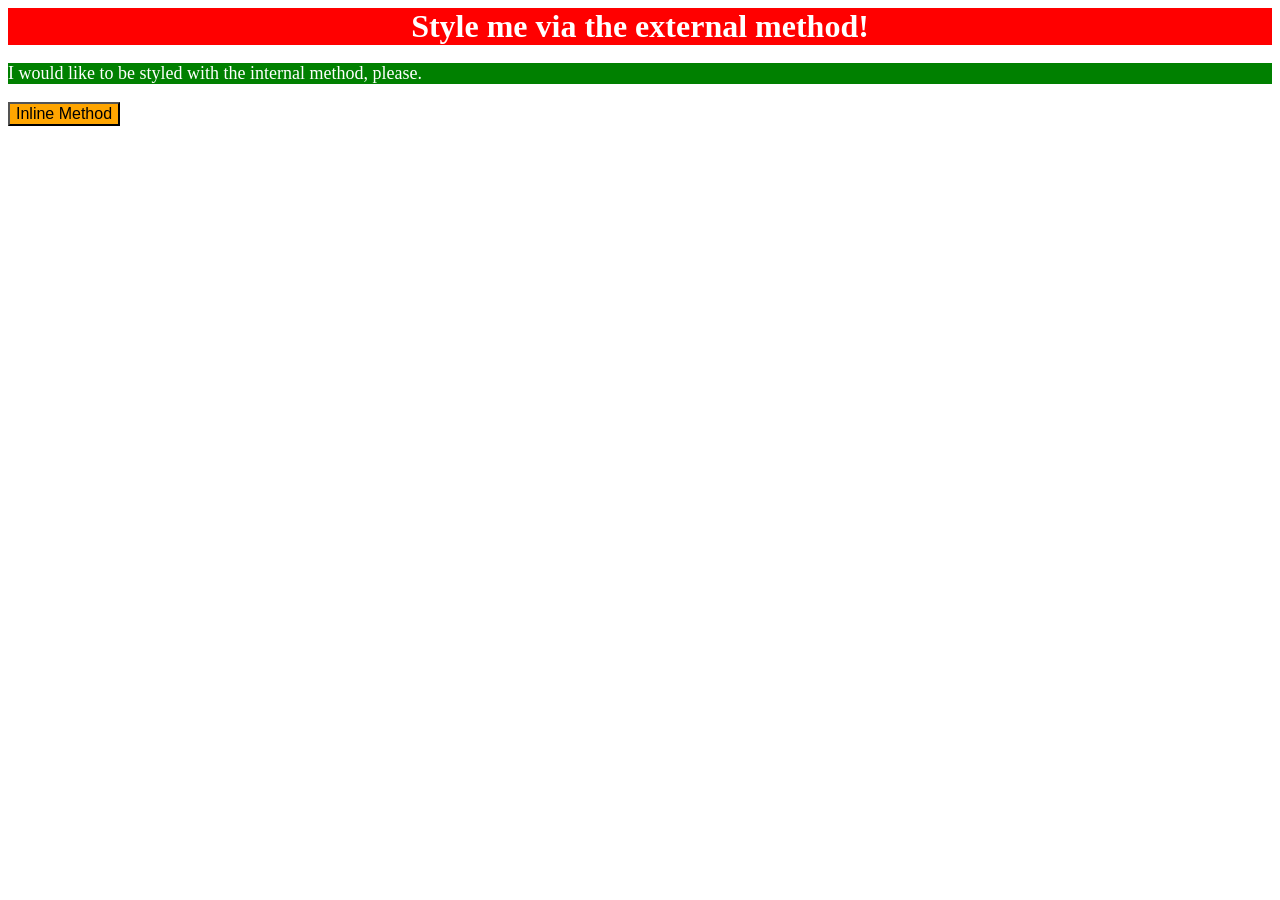
<file: foundations/intro-to-css/01-css-methods/index.html>
<!DOCTYPE html>
<html lang="en">
  <head>
    <meta charset="UTF-8">
    <meta http-equiv="X-UA-Compatible" content="IE=edge">
    <meta name="viewport" content="width=device-width, initial-scale=1.0">
    <link rel="stylesheet" href="styles.css">
    <title>Methods for Adding CSS</title>
  </head>
  <style>
     p {
      background-color: green;
      color: white;
      font-size: 18px;
     }
  </style>
  <body>
    <div>Style me via the external method!</div>
    <p>I would like to be styled with the internal method, please.</p>
    <button style="background-color: orange; font-size: 16px;">Inline Method</button>

    <!-- done -->
  </body>
</html>
</file>
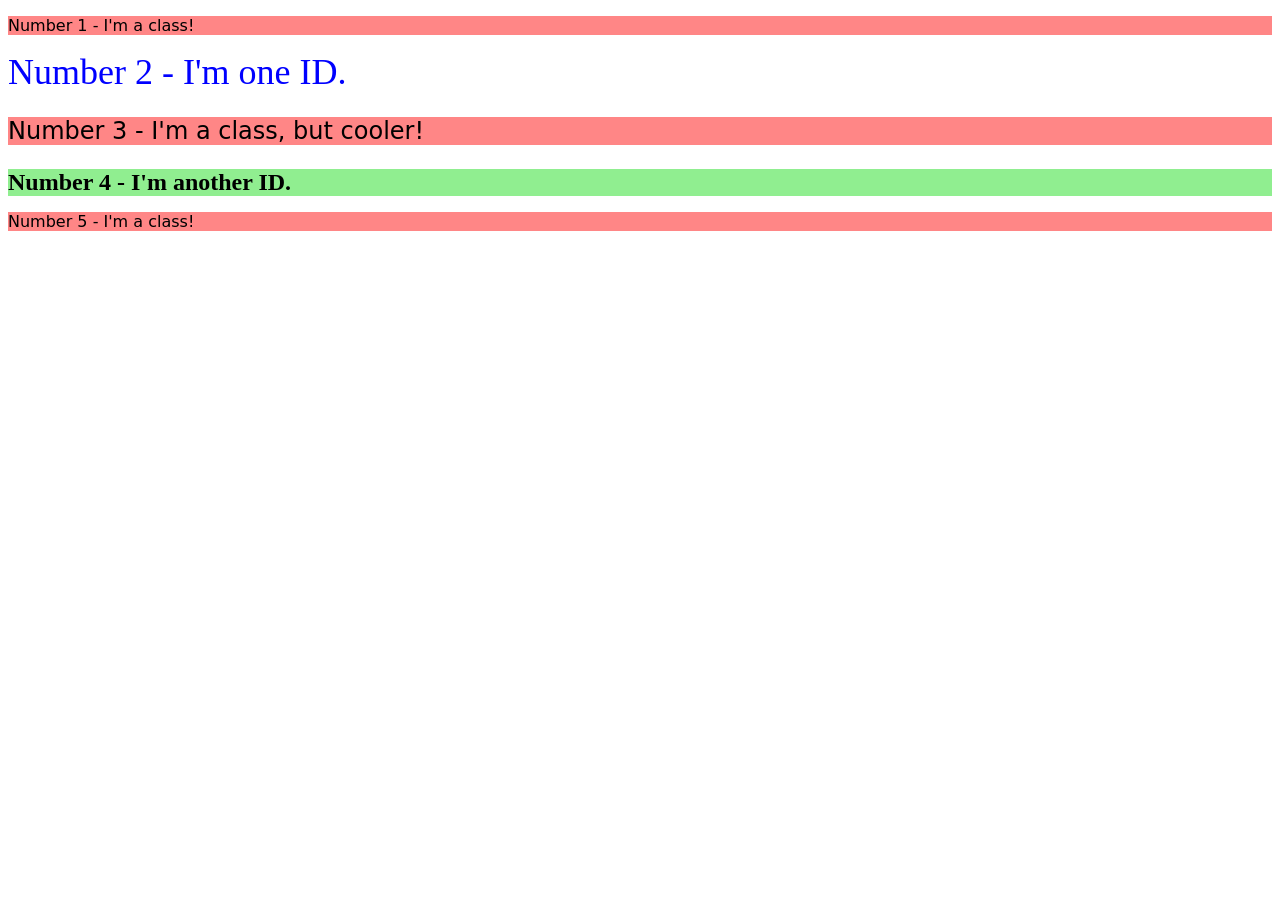
<file: foundations/intro-to-css/02-class-id-selectors/index.html>
<!DOCTYPE html>
<html lang="en">
  <head>
    <meta charset="UTF-8">
    <meta http-equiv="X-UA-Compatible" content="IE=edge">
    <meta name="viewport" content="width=device-width, initial-scale=1.0">
    <title>Class and ID Selectors</title>
    <link rel="stylesheet" href="style.css">
  </head>
  <body>
    <p class="odd">Number 1 - I'm a class!</p>
    <div id="second">Number 2 - I'm one ID.</div>
    <p class="odd third">Number 3 - I'm a class, but cooler!</p>
    <div id="fourth">Number 4 - I'm another ID.</div>
    <p class="odd">Number 5 - I'm a class!</p>

    <!-- Done -->
  </body>
</html>
</file>
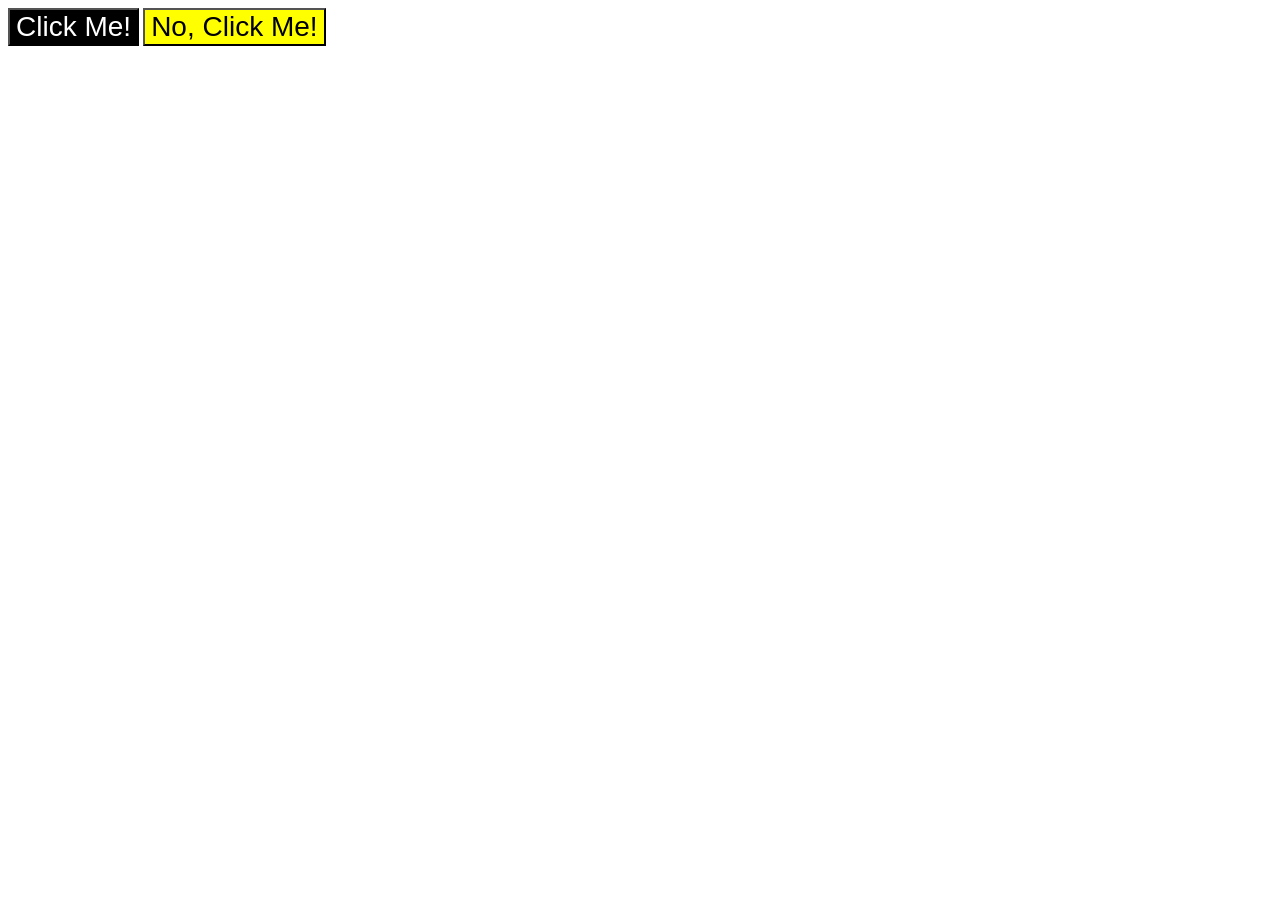
<file: foundations/intro-to-css/03-grouping-selectors/index.html>
<!DOCTYPE html>
<html lang="en">
  <head>
    <meta charset="UTF-8">
    <meta http-equiv="X-UA-Compatible" content="IE=edge">
    <meta name="viewport" content="width=device-width, initial-scale=1.0">
    <title>Grouping Selectors</title>
    <link rel="stylesheet" href="style.css">
  </head>
  <body>
    <button class="btn click-me">Click Me!</button>
    <button class="btn click-me-not">No, Click Me!</button>

    <!-- done -->
  </body>
</html>
</file>
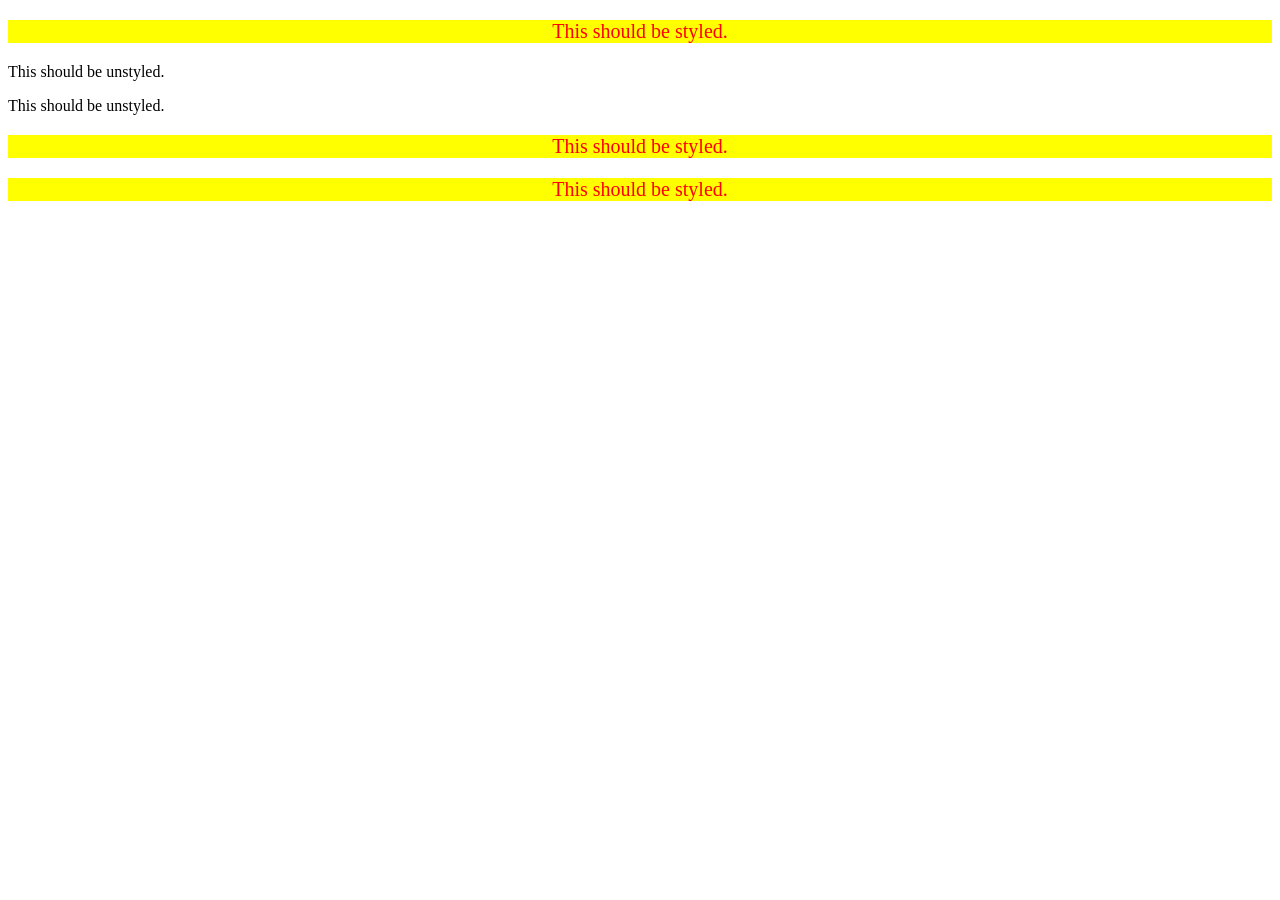
<file: foundations/intro-to-css/05-descendant-combinator/index.html>
<!DOCTYPE html>
<html lang="en">
  <head>
    <meta charset="UTF-8">
    <meta http-equiv="X-UA-Compatible" content="IE=edge">
    <meta name="viewport" content="width=device-width, initial-scale=1.0">
    <title>Descendant Combinator</title>
    <link rel="stylesheet" href="style.css">
  </head>
  <body>
    <div class="container">
      <p class="text">This should be styled.</p>
    </div>
    <p class="text">This should be unstyled.</p>
    <p class="text">This should be unstyled.</p>
    <div class="container">
      <p class="text">This should be styled.</p>
      <p class="text">This should be styled.</p>
    </div>

    <!-- Done -->
  </body>
</html>
</file>
<file: foundations/intro-to-css/01-css-methods/styles.css>
div {
    background-color: red;
    color: white;
    font-size: 32px;
    text-align: center;
    font-weight: bold;
}
</file>
<file: foundations/intro-to-css/02-class-id-selectors/style.css>
/* Add CSS Styling */
.odd {
    background-color: rgb(255, 134, 134);
    font-family: verdana, 'DejaVu Sans', sans-serif;
}
#second {
    color: #0000ff;
    font-size: 36px;
}
.third {
    font-size: 24px;
}
#fourth {
    background-color: #90ee90;
    font-size: 24px;
    font-weight: bold;
}
</file>
<file: foundations/intro-to-css/03-grouping-selectors/style.css>
/* Add CSS Styling */
.btn {
    font-size: 28px;
    font-family: Helvetica, 'Times New Roaman', sans-serif;
}
.click-me {
    background-color: black;
    color: white;
}
.click-me-not{
    background-color: yellow;
}
</file>
<file: foundations/intro-to-css/05-descendant-combinator/style.css>
div p {
    background-color: yellow;
    color: red;
    font-size: 20px;
    text-align: center;
}
</file>
